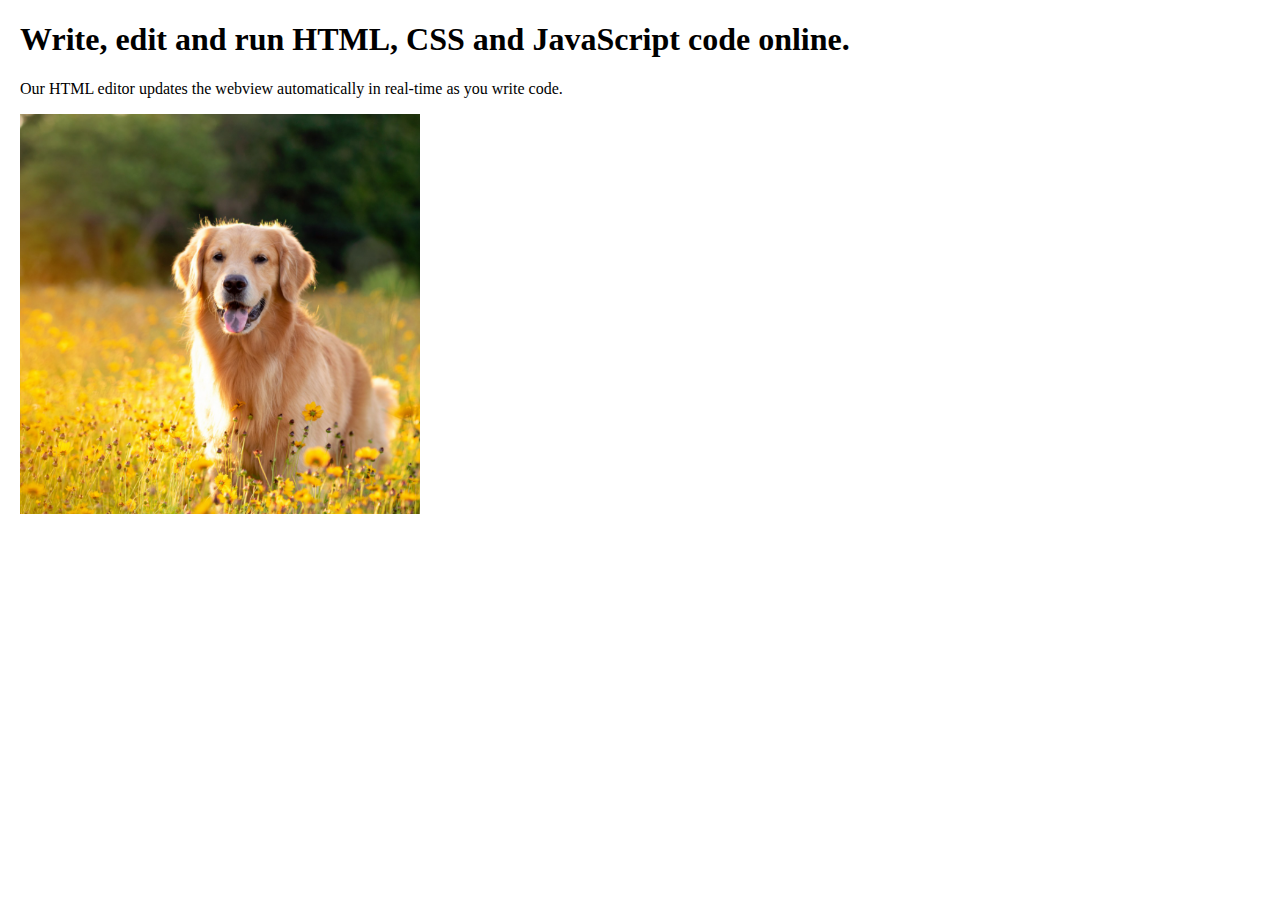
<file: HtmlMDN/index.html>
<!-- 
Online HTML, CSS and JavaScript editor to run code online.
-->
<!DOCTYPE html>
<html lang="en">

<head>
  <meta charset="UTF-8" />
  <meta name="viewport" content="width=device-width, initial-scale=1.0" />
  <link rel="stylesheet" href="style.css" />
  <title>Browser</title>
</head>

<body>
  <h1>
    Write, edit and run HTML, CSS and JavaScript code online.
  </h1>
  <p>
    Our HTML editor updates the webview automatically in real-time as you write code.
  </p>
  <canvas id="myCanvas" width="400" height ="400" ></canvas>
  <script src="script.js"></script>
</body>

</html>
</file>
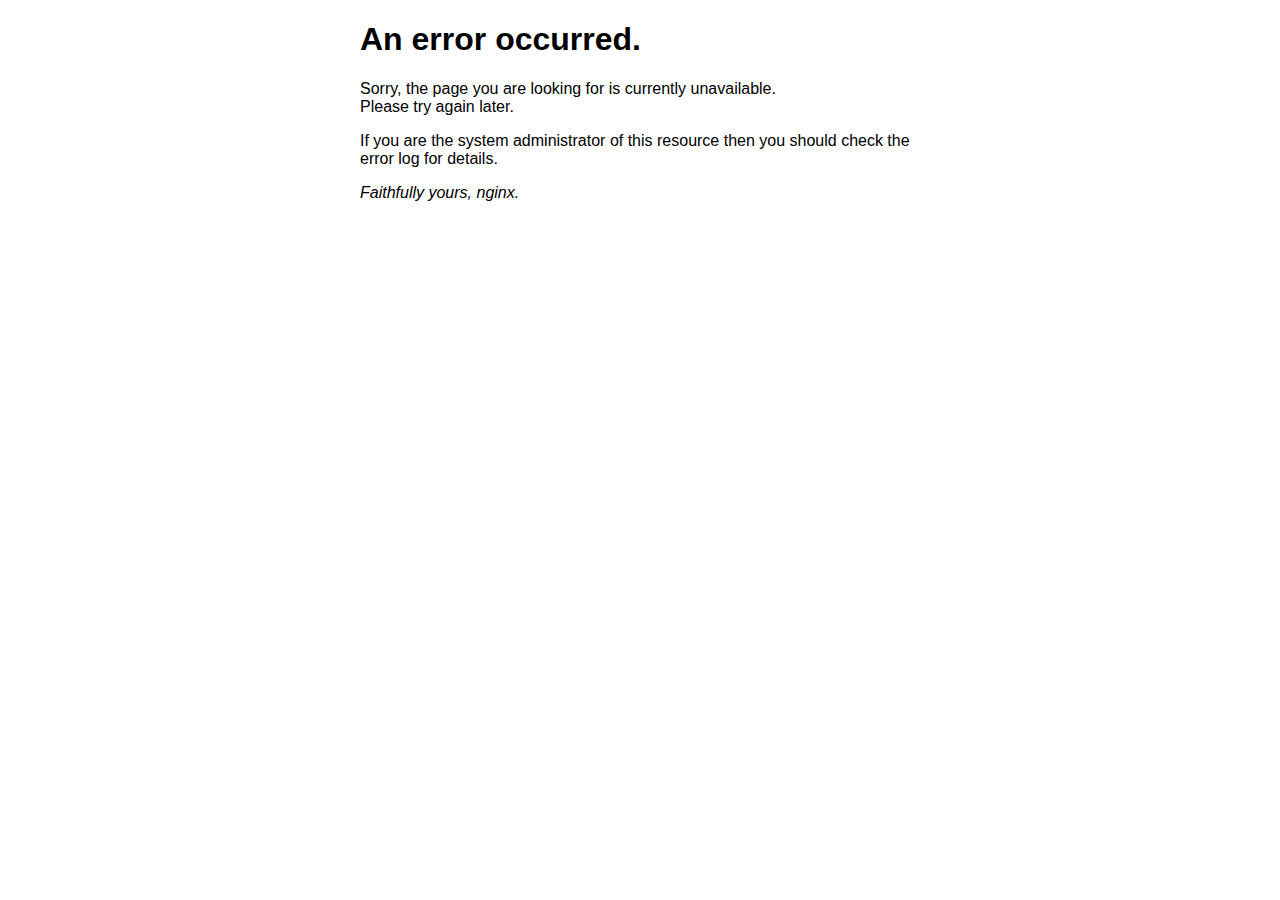
<file: 50x.html>
<!DOCTYPE html>
<html>
<head>
<title>Error</title>
<style>
    body {
        width: 35em;
        margin: 0 auto;
        font-family: Tahoma, Verdana, Arial, sans-serif;
    }
</style>
</head>
<body>
<h1>An error occurred.</h1>
<p>Sorry, the page you are looking for is currently unavailable.<br/>
Please try again later.</p>
<p>If you are the system administrator of this resource then you should check
the error log for details.</p>
<p><em>Faithfully yours, nginx.</em></p>
</body>
</html>
</file>
<file: HtmlMDN/style.css>
body {
  margin: 20px;
}
</file>
